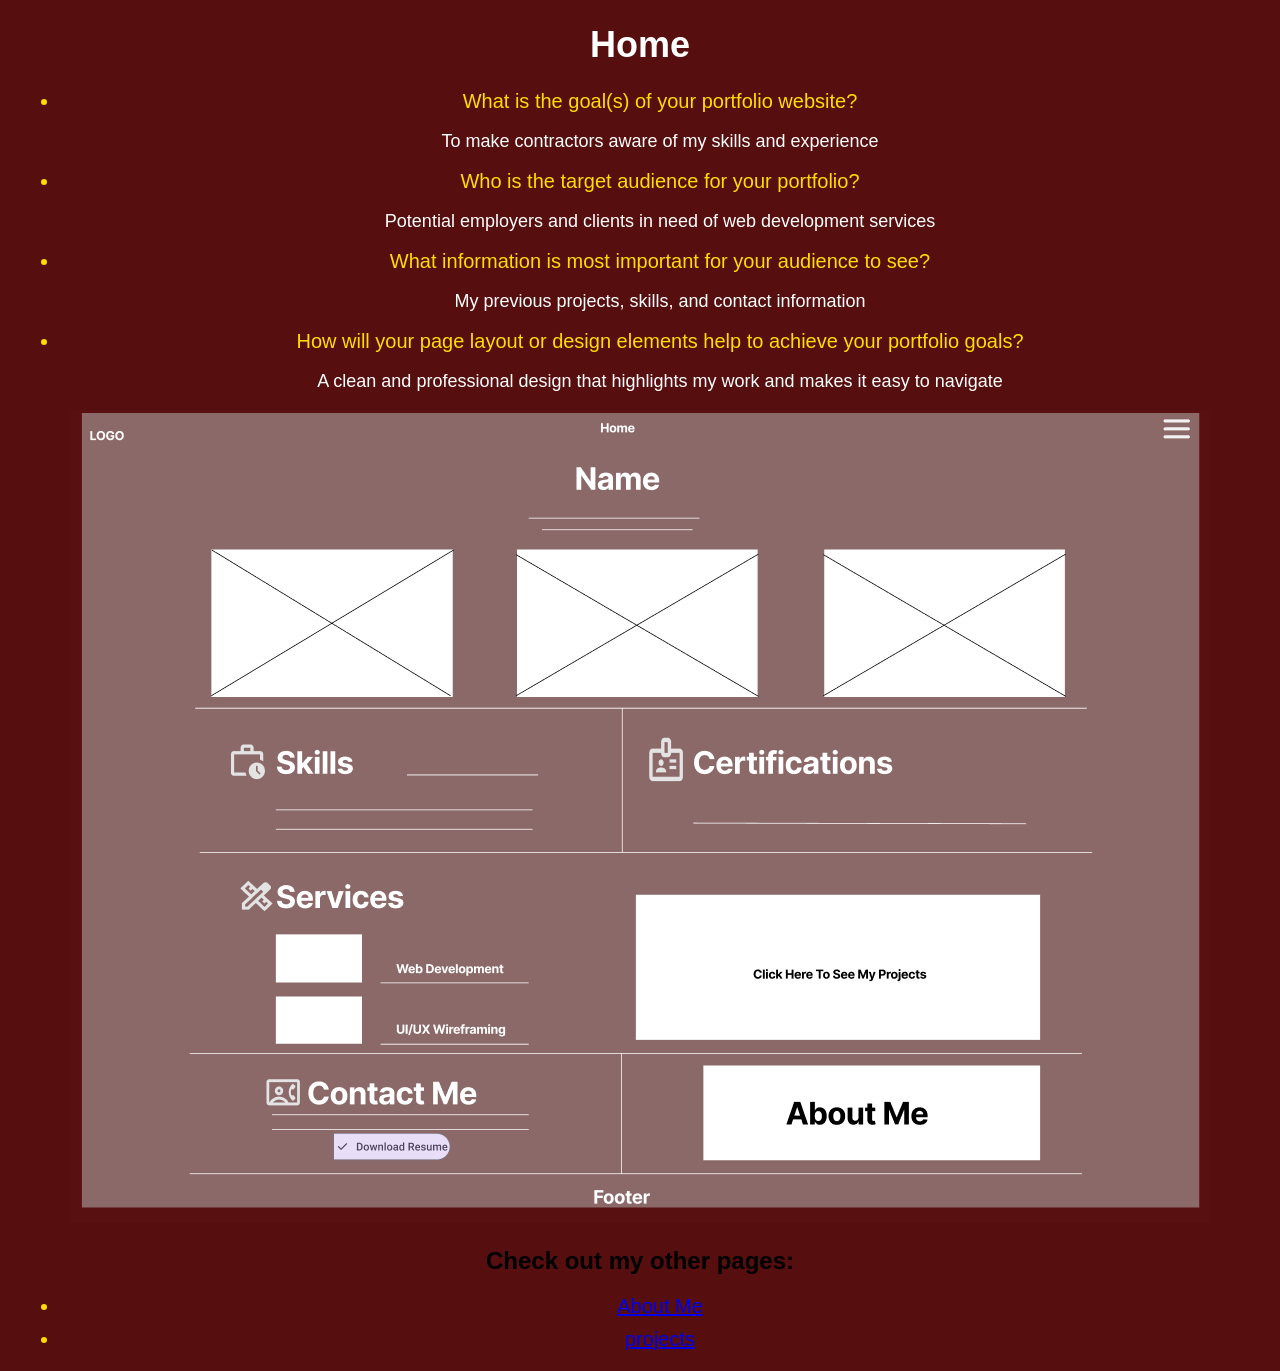
<file: index.html>
<!DOCTYPE html>
<html lang="en">
<head>
    <meta charset="UTF-8">
    <meta name="viewport" content="width=device-width, initial-scale=1.0">
    <title>Home</title>
    <link rel="stylesheet" href="styles.css">
</head>

<body>
    <h1>Home</h1>
    <ul>
        <li>What is the goal(s) of your portfolio website?</li>
        <p>To make contractors aware of my skills and experience </p>
        <li>Who is the target audience for your portfolio?</li>
        <p>Potential employers and clients in need of web development services</p>
        <li>What information is most important for your audience to see?</li>
        <p>My previous projects, skills, and contact information</p>
        <li>How will your page layout or design elements help to achieve your portfolio goals?</li>
        <p>A clean and professional design that highlights my work and makes it easy to navigate</p>
    </ul>

<img src="home.png" alt="Screenshot of my portfolio wireframe"/>

<h2>Check out my other pages:</h2>
    <ul>
        <li><a href="aboutme.html">About Me</a></li>
        <li><a href="projects.html">projects</a></li>
    </ul>

</body>
</html>
</file>
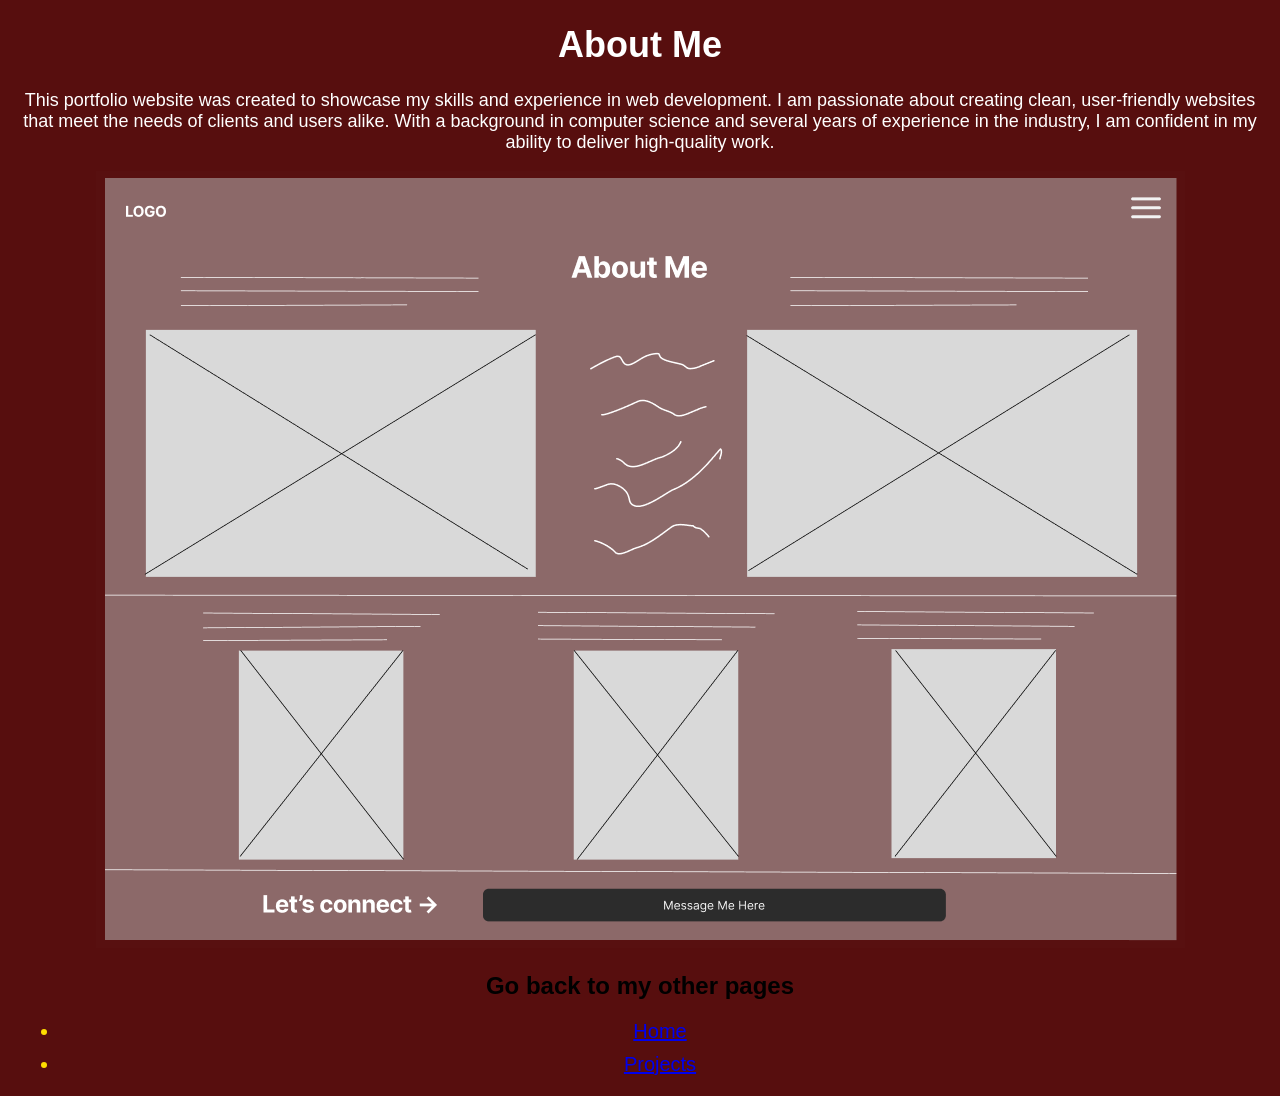
<file: aboutme.html>
<!DOCTYPE html>
<html lang="en">
<head>
    <meta charset="UTF-8">
    <meta name="viewport" content="width=device-width, initial-scale=1.0">
    <title>About Me</title>
 <link rel="stylesheet" href="styles.css">
</head>

<body>
     <h1>About Me</h1>
    <p>This portfolio website was created to showcase my skills and experience in web development. I am passionate about creating clean, user-friendly websites that meet the needs of clients and users alike. With a background in computer science and several years of experience in the industry, I am confident in my ability to deliver high-quality work.</p>

    <img src="aboutme.png" alt="about me wireframe screenshot"/>
    <h2>Go back to my other pages</h2>
    <ul>
        <li><a href="index.html">Home</a></li>
        <li><a href="projects.html">Projects</a></li>
    </ul>    
</body>
</html>
</file>
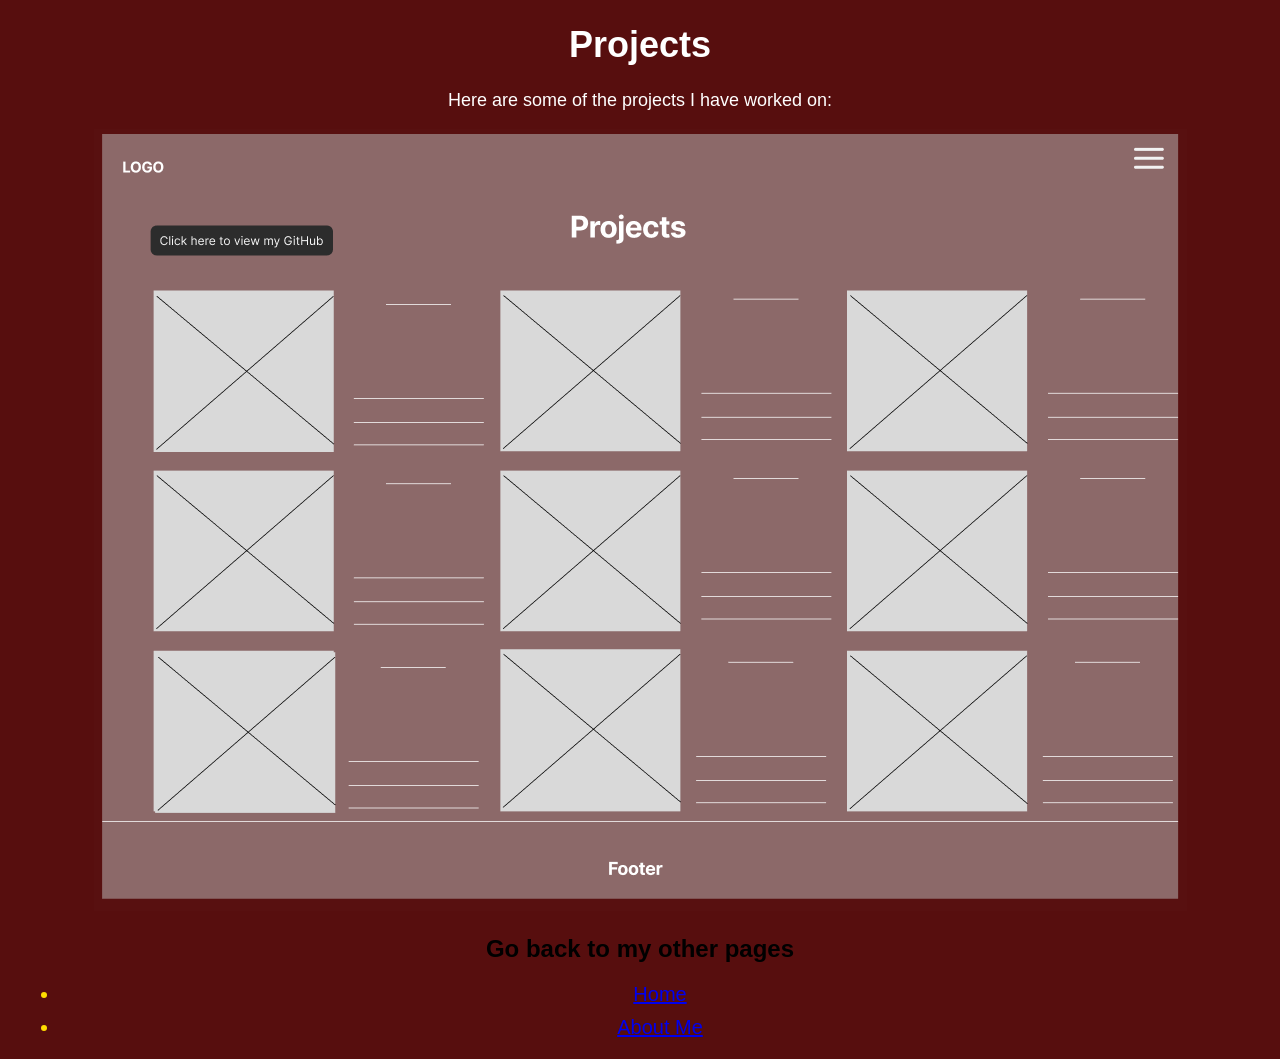
<file: projects.html>
<!DOCTYPE html>
<html lang="en">
<head>
    <meta charset="UTF-8">
    <meta name="viewport" content="width=device-width, initial-scale=1.0">
    <title>Projects</title>
    <link rel="stylesheet" href="styles.css">
</head>
<body>
    <h1>Projects</h1>
    <p>Here are some of the projects I have worked on:</p>
    <img src="projects.png" alt="Screenshot of my projects wireframe"/>

    <h2>Go back to my other pages</h2>
    <ul>
        <li><a href="index.html">Home</a></li>
        <li><a href="aboutme.html">About Me</a></li>
    </ul>
</body>
</html>
</file>
<file: styles.css>
body {
    font-family: Arial, sans-serif;
    margin: 20px;
    background-color: rgb(87, 14, 14);
    text-align: center;
}

p {
    color: white;
    font-size: 18px;
}

h1 {
    color: white;
    font-size: 36px;

}

li {
    color: rgb(255, 221, 0);
    font-size: 20px;
    margin: 10px 0;
}
</file>
